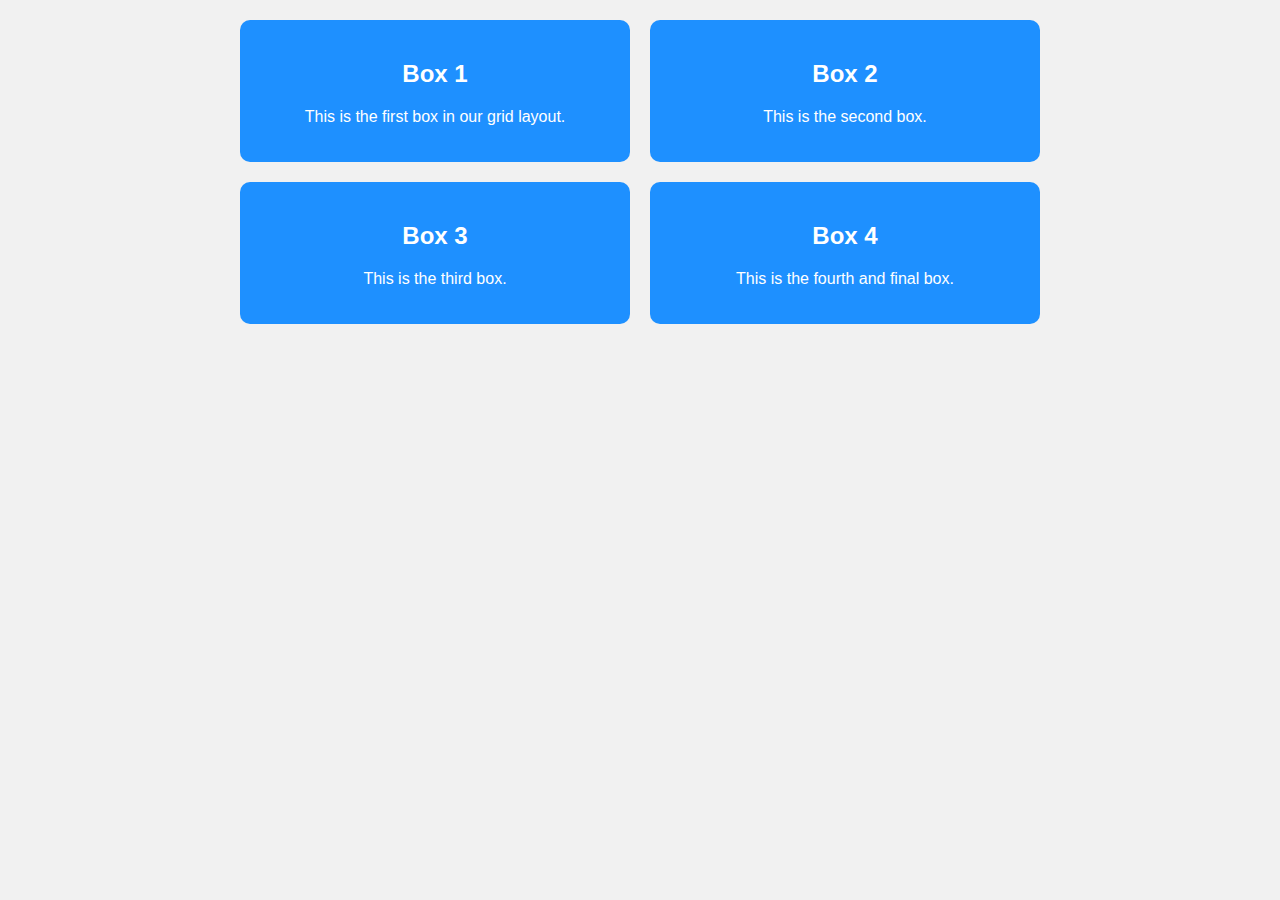
<file: Day 3 task/index.html>
<!DOCTYPE html>
<html lang="en">
<head>
    <meta charset="UTF-8">
    <meta name="viewport" content="width=device-width, initial-scale=1.0">
    <title>Day 3 Task</title>
    <style>
        body {
            font-family: sans-serif;
            margin: 20px;
            background-color: #f1f1f1;
        }

        .grid-container {
            display: grid;
            grid-template-columns: 1fr 1fr;
            grid-template-rows: auto auto; 
            gap: 20px; 
            max-width: 800px;
            margin: 0 auto;
        }

        .grid-item
        {
            background-color: dodgerblue;
            color: white;
            padding: 20px;
            border-radius: 10px;
            text-align: center;
            box-sizing: border-box; 
        }

        
        @media screen and (max-width: 550px) {
            .grid-container {
                
                grid-template-columns: 1fr;
            }
        }
    </style>
</head>
<body>
    <div class="grid-container">
        <div class="grid-item">
            <h2>Box 1</h2>
            <p>This is the first box in our grid layout.</p>
        </div>
        <div class="grid-item">
            <h2>Box 2</h2>
            <p>This is the second box.</p>
        </div>
        <div class="grid-item">
            <h2>Box 3</h2>
            <p>This is the third box.</p>
        </div>
        <div class="grid-item">
            <h2>Box 4</h2>
            <p>This is the fourth and final box.</p>
        </div>
    </div>

</body>
</html>
</file>
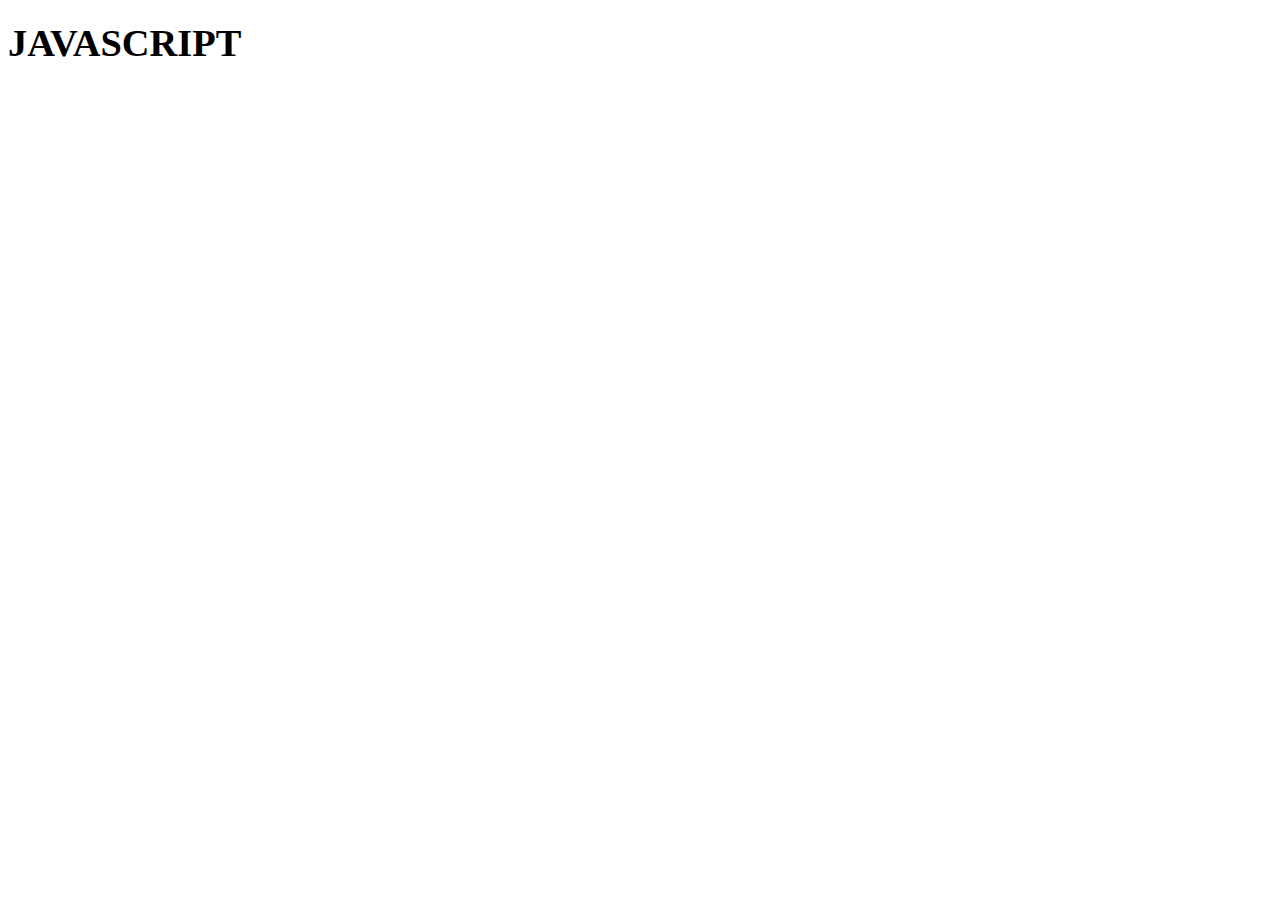
<file: Day 4 Task/index.html>
<!DOCTYPE html>
<html lang="en">
<head>
    <meta charset="UTF-8">
    <meta name="viewport" content="width=device-width, initial-scale=1.0">
    <title>Day 4 Task</title>
</head>
<body>
    <h1><big>JAVASCRIPT</big></h1>
    <script src="index.js"></script>
</body>
</html>
</file>
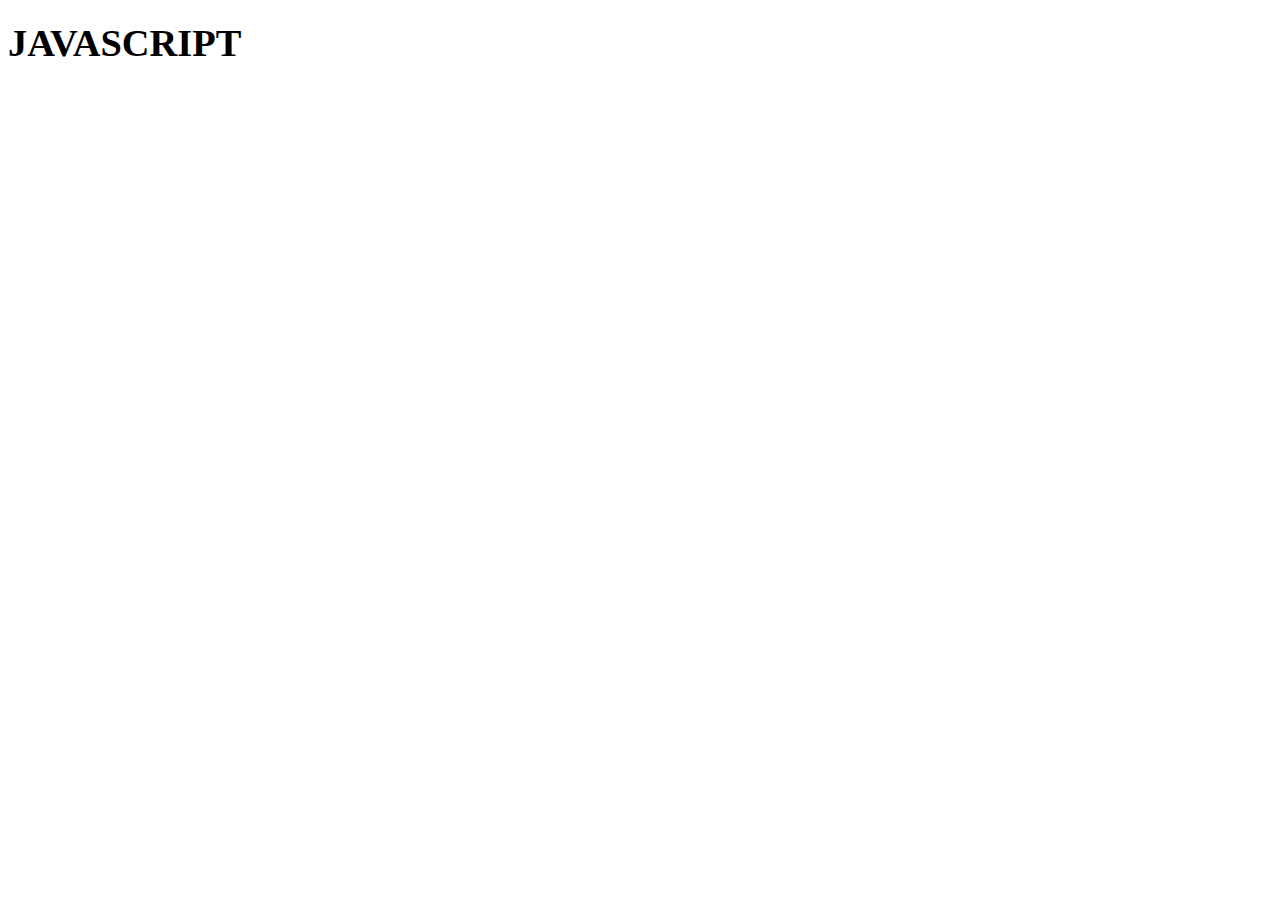
<file: Day 5 Task/index.html>
<!DOCTYPE html>
<html lang="en">
<head>
    <meta charset="UTF-8">
    <meta name="viewport" content="width=device-width, initial-scale=1.0">
    <title>Day 5 Task</title>
</head>
<body>
    <h1><big>JAVASCRIPT</big></h1>
    <script src="index.js"></script>
</body>
</html>
</file>
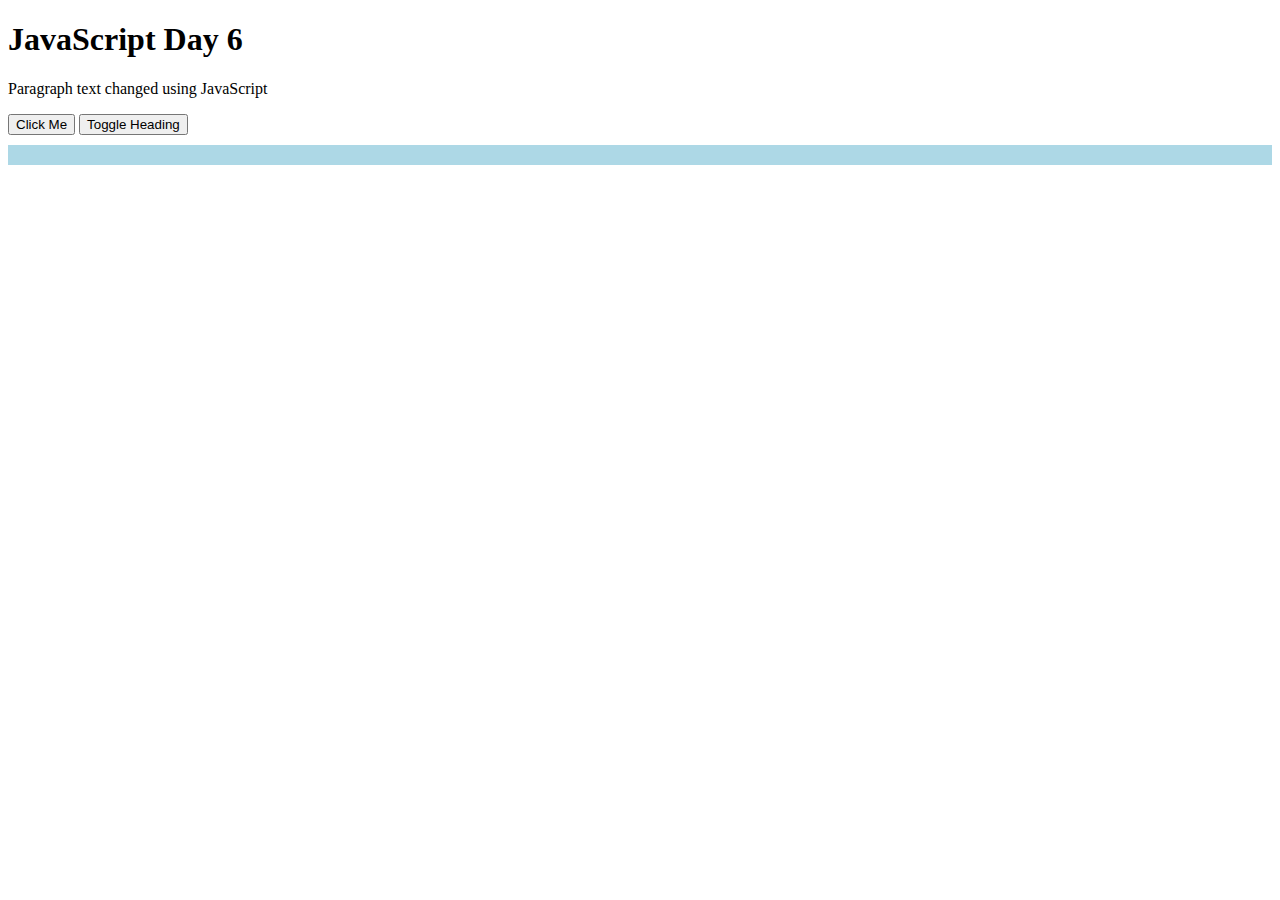
<file: Day 6 Task/index.html>
<!DOCTYPE html>
<html lang="en">
<head>
  <meta charset="UTF-8">
  <title>Day 6 Task</title>
</head>
<body>

  <!-- Heading -->
  <h1 id="main-heading">JavaScript Day 6</h1>

  <!-- Paragraph -->
  <p id="text">This is the original paragraph.</p>

  <!-- Button to add paragraph -->
  <button id="add-btn">Click Me</button>

  <!-- Button to toggle heading -->
  <button id="toggle-btn">Toggle Heading</button>

  <!-- Empty div for dynamic content -->
  <div id="dynamic"></div>

  <script src="script.js"></script>
</body>
</html>
</file>
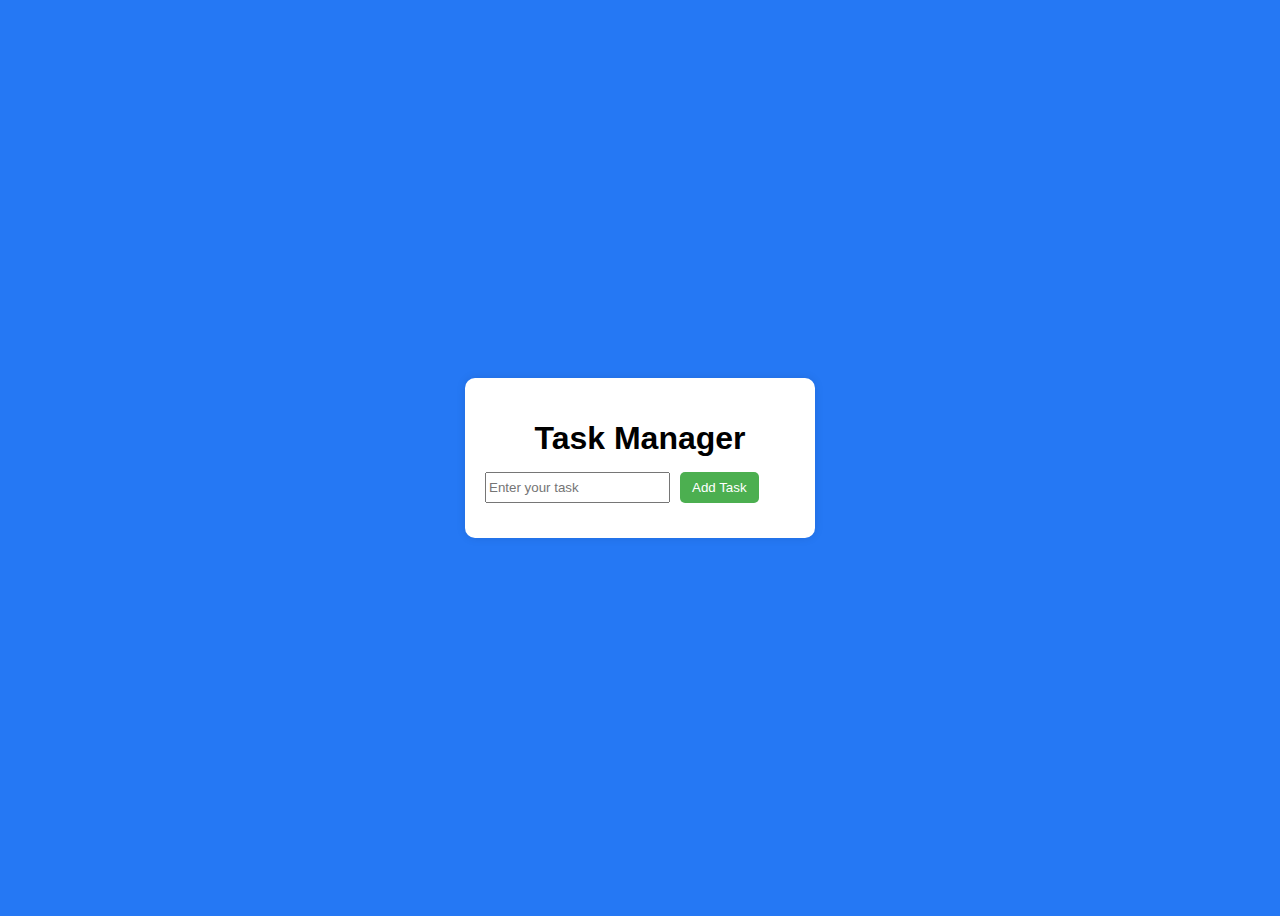
<file: Day 7 Task/index.html>
<!DOCTYPE html>
<html lang="en">
<head>
    <meta charset="UTF-8">
    <title> Day 7 Task - Task Manager</title>
    <link rel="stylesheet" href="style.css">
</head>
<body>

    <div class="container">
        <h1>Task Manager</h1>

        <div class="input-area">
            <input type="text" id="taskInput" placeholder="Enter your task">
            <button id="addTaskBtn">Add Task</button>
        </div>

        <div id="taskList">
        </div>
    </div>

    <script src="script.js"></script>
</body>
</html>
</file>
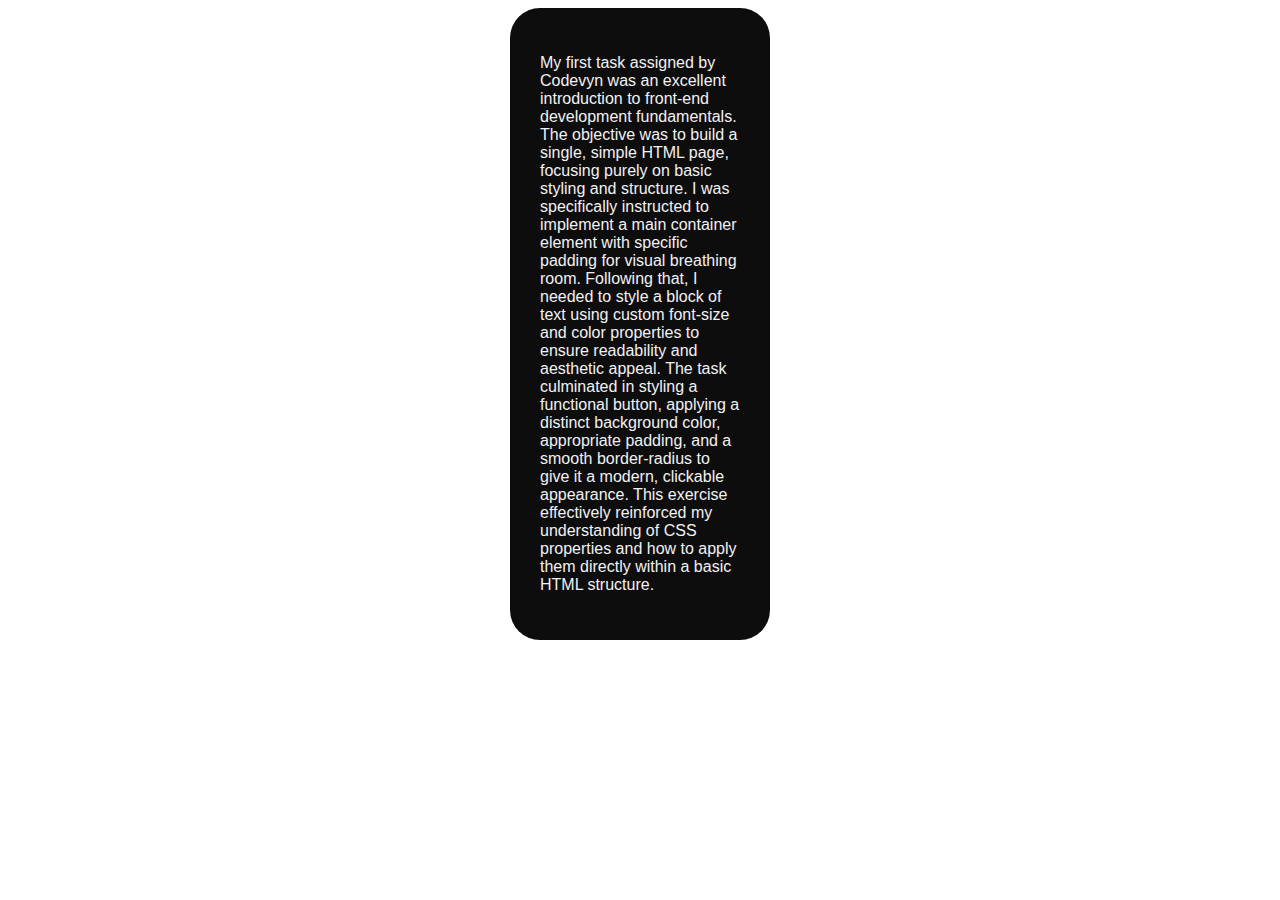
<file: Friday[1]/main.html>
<!DOCTYPE html>
<html lang="en">
<head>
    <meta charset="UTF-8">
    <meta name="viewport" content="width=device-width, initial-scale=1.0">
    <title>Coding 1st  Task </title>
    <link rel="stylesheet" href="main.css">
</head>
<div class="my-rectangle">
<p>My first task assigned by Codevyn was an excellent introduction to front-end development fundamentals. The objective was to build a single, simple HTML page, focusing purely on basic styling and structure. I was specifically instructed to implement a main container element with specific padding for visual breathing room. Following that, I needed to style a block of text using custom font-size and color properties to ensure readability and aesthetic appeal. The task culminated in styling a functional button, applying a distinct background color, appropriate padding, and a smooth border-radius to give it a modern, clickable appearance. This exercise effectively reinforced my understanding of CSS properties and how to apply them directly within a basic HTML structure.</p>
</div>
</body>
</html>
</file>
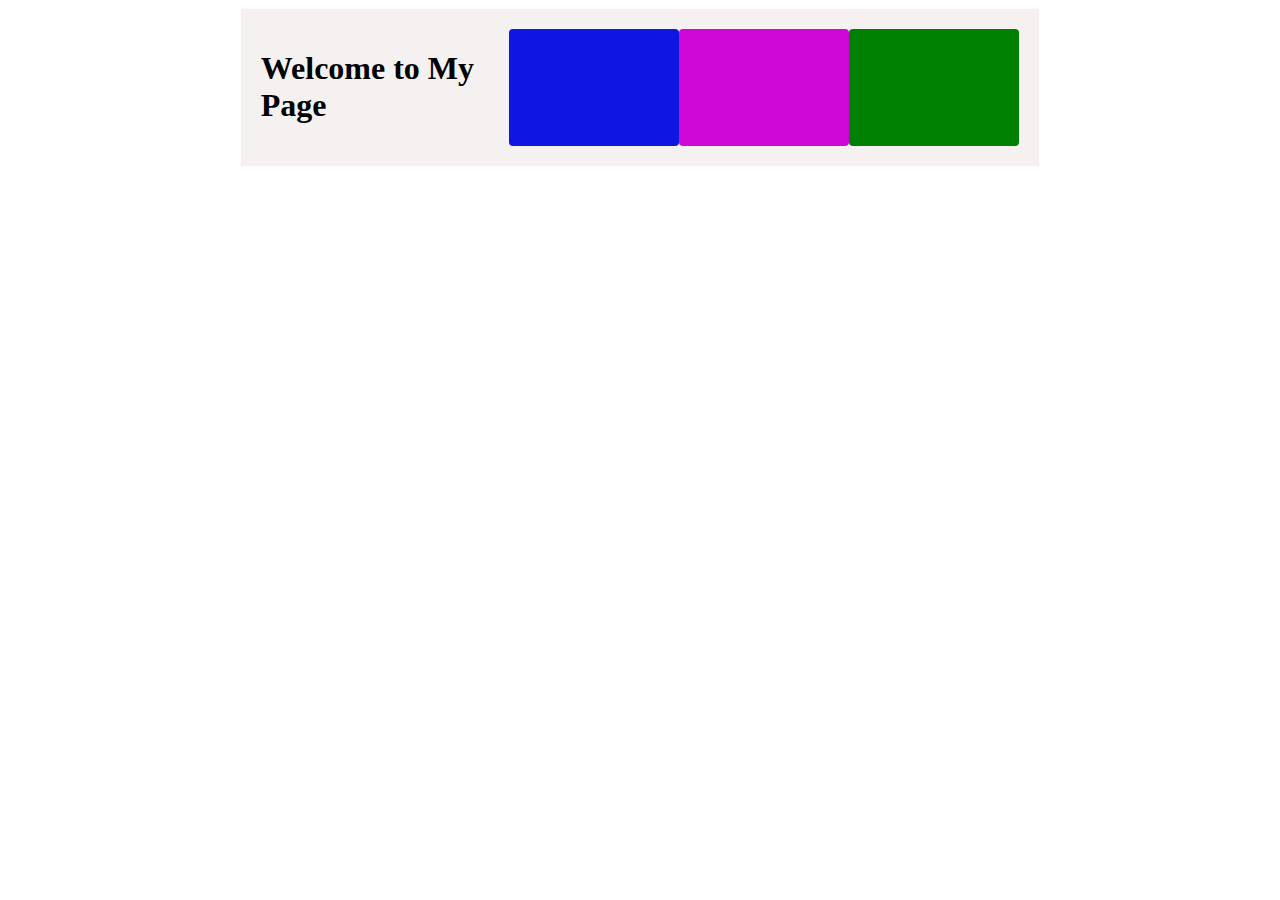
<file: Sunday[2]/main.html>
<!DOCTYPE html>
<html lang="en">
<head>
    <meta charset="UTF-8">
    <meta name="viewport" content="width=device-width, initial-scale=1.0">
    <title>2nd Task</title>
    <link rel="stylesheet" href="main.css">
</head>
<body>
    <div class="parent-container">
        <h1>Welcome to My Page</h1>
    <div class="one"></div>
    <div class="two"></div>
    <div class="three"></div>
    </div>
</body>
</html>
</file>
<file: Day 7 Task/style.css>
* {
    box-sizing: border-box;
    font-family: Arial, sans-serif;
}

body {
    background-color: #2578f4;
    display: flex;
    justify-content: center;
    align-items: center;
    height: 100vh;
}

.container {
    background-color: white;
    padding: 20px;
    width: 350px;
    border-radius: 10px;
    box-shadow: 0 0 10px rgba(0,0,0,0.1);
}

h1 {
    text-align: center;
    margin-bottom: 15px;
}

.input-area {
    display: flex;
    gap: 10px;
    margin-bottom: 15px;
}


button {
    padding: 8px 12px;
    border: none;
    border-radius: 5px;
    background-color: #4CAF50;
    color: white;
    cursor: pointer;
}

button:hover {
    background-color: #43a047;
}

.task {
    display: flex;
    justify-content: space-between;
    align-items: center;
    padding: 8px;
    margin-bottom: 8px;
    background-color: #e8f0fe;
    border-radius: 5px;
}

.task button {
    background-color: #e53935;
}

.task button:hover {
    background-color: #d32f2f;
}
</file>
<file: Friday[1]/main.css>
.my-rectangle {

   padding: 30px;
    max-width: 200px;
    margin: auto;

    border: none;
    background-color: #0e0d0d; 
    border-radius: 30px;
}
p {
    font-size: 16px;
    font-family: sans-serif;
    color:  rgb(242, 241, 244);
}

.my-styled-button {
    background-color: #04AA6D; 
    padding: 15px 32px; 
    font-size: 16px; 
    border-radius: 8px; 
}
</file>
<file: Sunday[2]/main.css>
.parent-container{
    width: 60%;
    margin: 0 auto;
    padding: 20px;
    background-color: #f5f1f1;
    border: 1px solid #fcfcfc;
    display: flex;
    justify-content: space-evenly;
    flex-direction: row;

}


.one{
    width: 150px;
    padding: 20px;
    background-color: rgb(15, 22, 224);
    border-radius: 4px;
}
.two{
    width: 150px;
    padding: 20px;
    background-color: rgb(207, 7, 214);
    border-radius: 4px;
}
.three{
    width: 150px;
    padding: 20px;
    background-color: green;
    border-radius: 4px;
}
    @media screen and (max-width: 550px) { 
      body {
        font-size: 14px;
      }
      .navigation {
        flex-direction: column;
      }
    }
</file>
